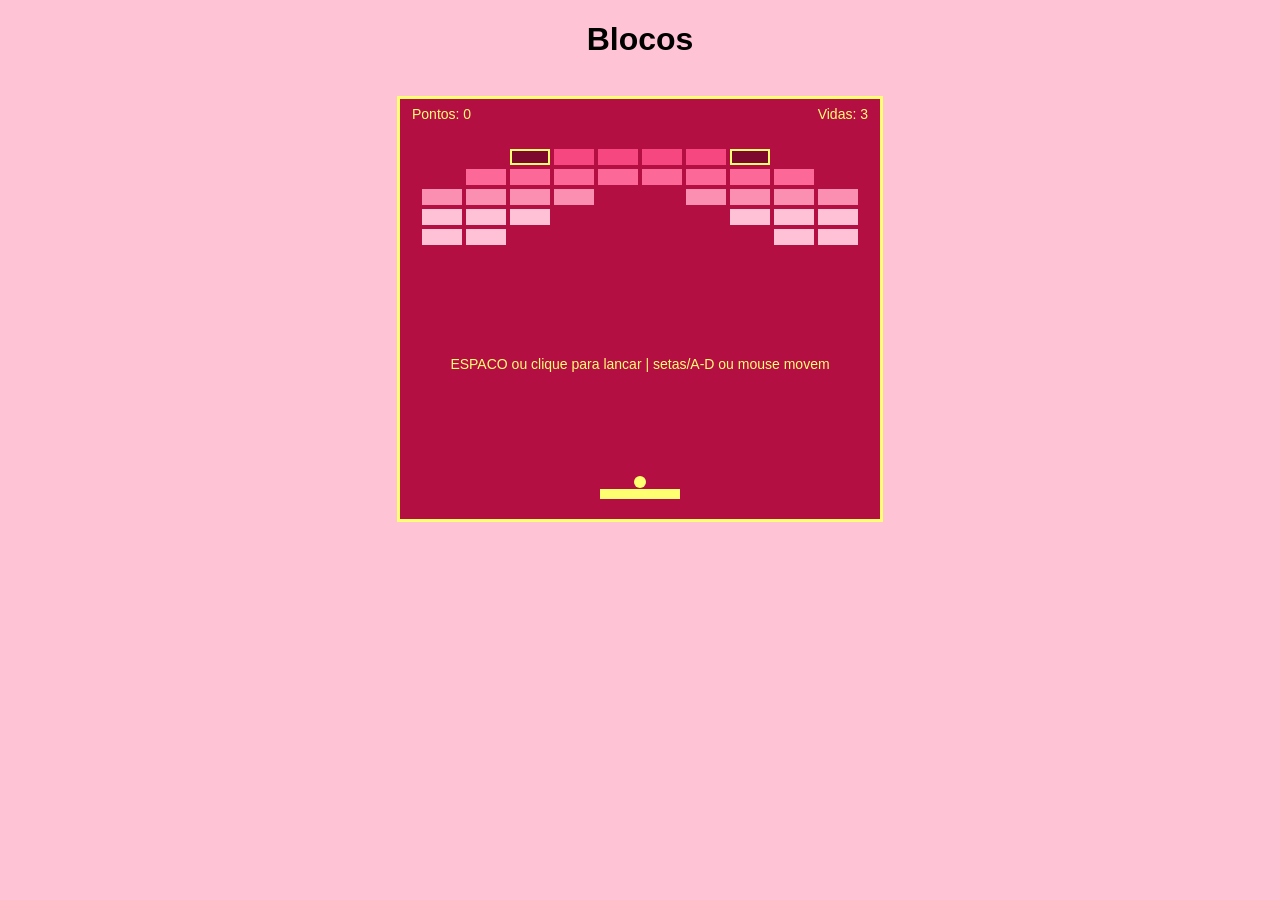
<file: Blocos/index.html>
<!DOCTYPE html>
<html lang="pt-BR">
<head>
    <meta charset="UTF-8">
    <meta name="viewport" content="width=device-width, initial-scale=1.0">
    <title>Blocos</title>
    <link rel="stylesheet" href="style.css">
</head>
<body>
    <h1>Blocos</h1>
    <canvas id="game" width="480" height="420"></canvas>
    <script src="script.js"></script>
</body>
</html>
</file>
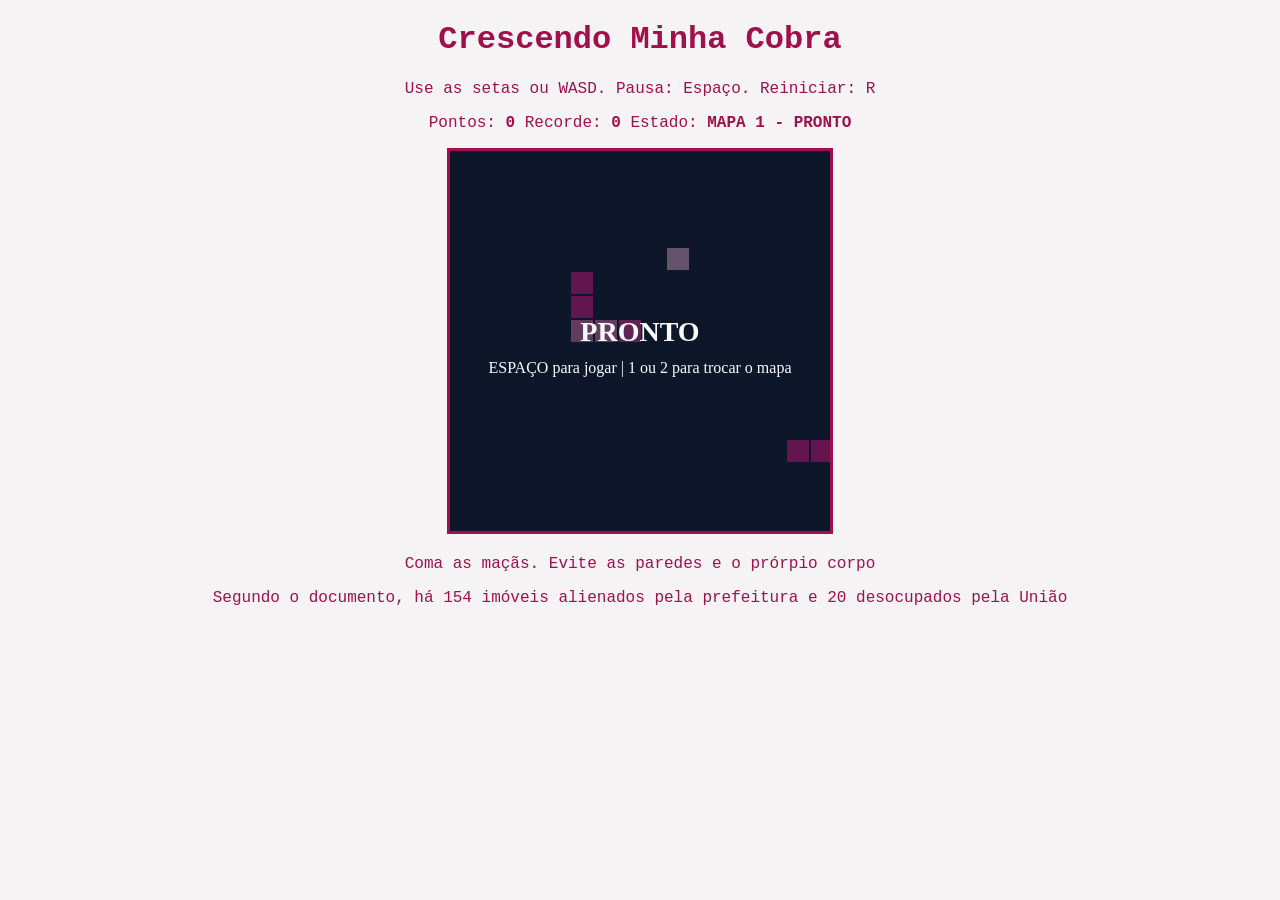
<file: snake/index.html>
<!DOCTYPE html>
<html lang="pt-BR">
<head>
    <meta charset="UTF-8">
    <meta name="viewport" content="width=device-width, initial-scale=1.0">
    <link rel="stylesheet" href="style.css">
    <title>Crescendo Minha Cobra</title>
</head>
<body>
    <h1>Crescendo Minha Cobra</h1>
    <p>Use as setas ou WASD. Pausa: Espaço. Reiniciar: R</p>

    <div class="HUD">
        <span>Pontos: <strong id="score">0</strong></span>
        <span>Recorde: <strong id="snake-best">0</strong></span>
        <span>Estado: <strong id="state">PRONTO</strong></span>
    </div>
    <canvas id="game" width="380" height="380" aria-label="Área do jogo da cobra">
    </canvas>
    <p class="hint">Coma as maçãs. Evite as paredes e o prórpio corpo</p>
    <script src="script.js"></script>
</body>
</html>
Segundo o documento, há 154 imóveis alienados pela prefeitura e 20 desocupados pela União
</file>
<file: Blocos/style.css>
body{
    margin: 0;
    background-color: #ffc3d6;
    color: #000000;
    font-family: Arial, Helvetica, sans-serif;
    text-align: center;
}

canvas{
    background-color: #b40f43;
    border: 3px solid #ffff72;
    margin-top: 16px;
    max-width: 100%;
    cursor: none;
}
</file>
<file: snake/style.css>
body{
    margin: 0;
    background-color: #f5f3f4;
    color: #a0104c;
    font-family: 'Courier New', Courier, monospace;
    text-align: center;
}

canvas{
    background-color: #ffc2e3;
    border: 3px solid #a0104c;
    margin-top: 16px;
}
</file>
